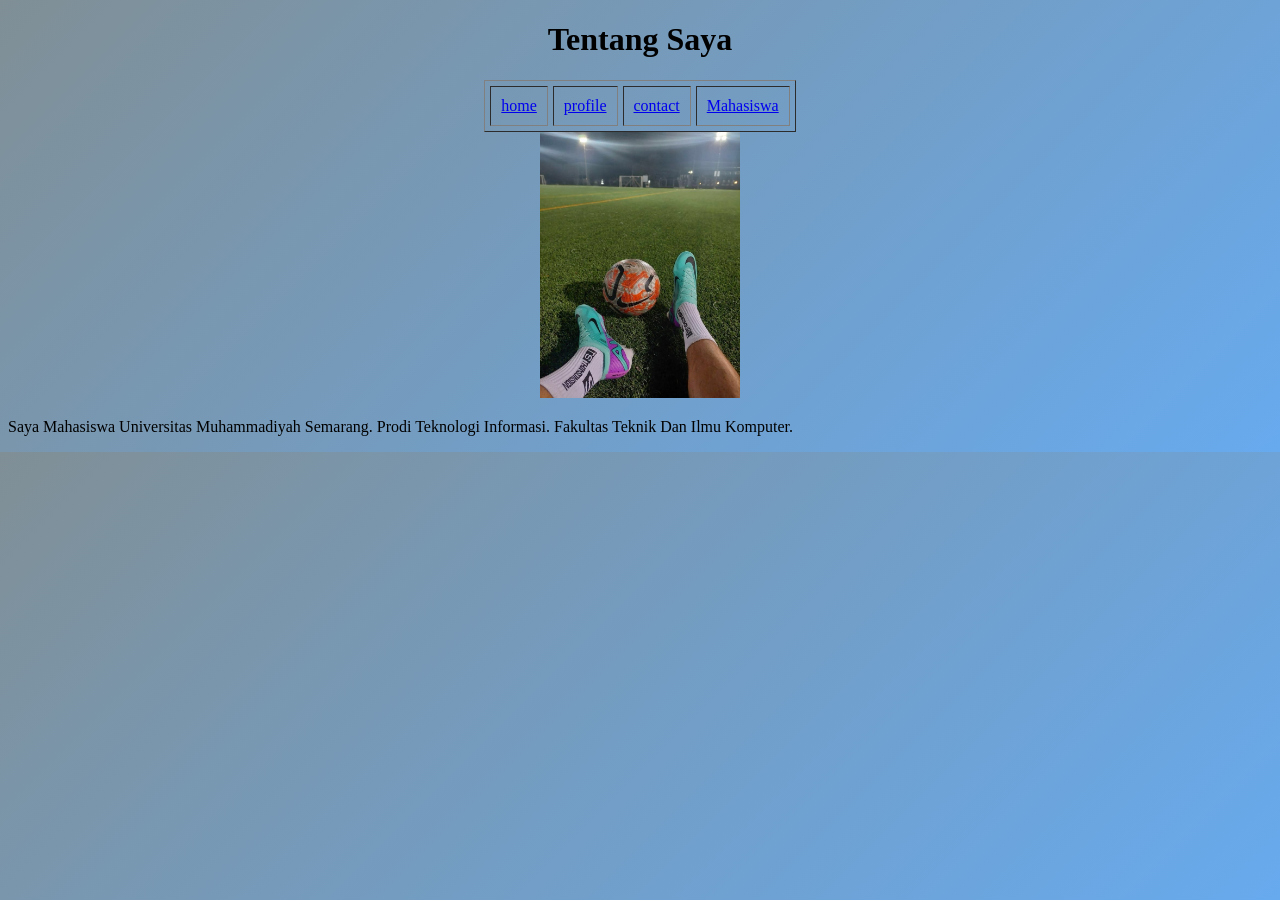
<file: index.html>
<!DOCTYPE html>
<html lang="id">
<head>
    <meta charset="UTF-8">
    <title>ABOUT MY SELF</title>
    <link rel="stylesheet" href="aset/css/style.css">
</head>

<body>
    <div class="container">
        <h1 align="center">
            Tentang Saya</h1>
         <table border="1" align="center" cellspacing="5px" cellpadding="10px">
            <tr>
                <td><a href="index.html">home</a></td>
                <td><a href="about.html">profile</a></td>
                <td><a href="contact.html">contact</a></td>
                <td><a href="mahasiswa.html">Mahasiswa</a></td>
            </tr>   

         </table>
         <center>
            <img src="foto bola.jpg" width="200px" />
         </center>
         

        <p>Saya Mahasiswa Universitas Muhammadiyah Semarang.
            Prodi Teknologi Informasi.
            Fakultas Teknik Dan Ilmu Komputer.
        </p>
    </div>
</body>
</html>
</file>
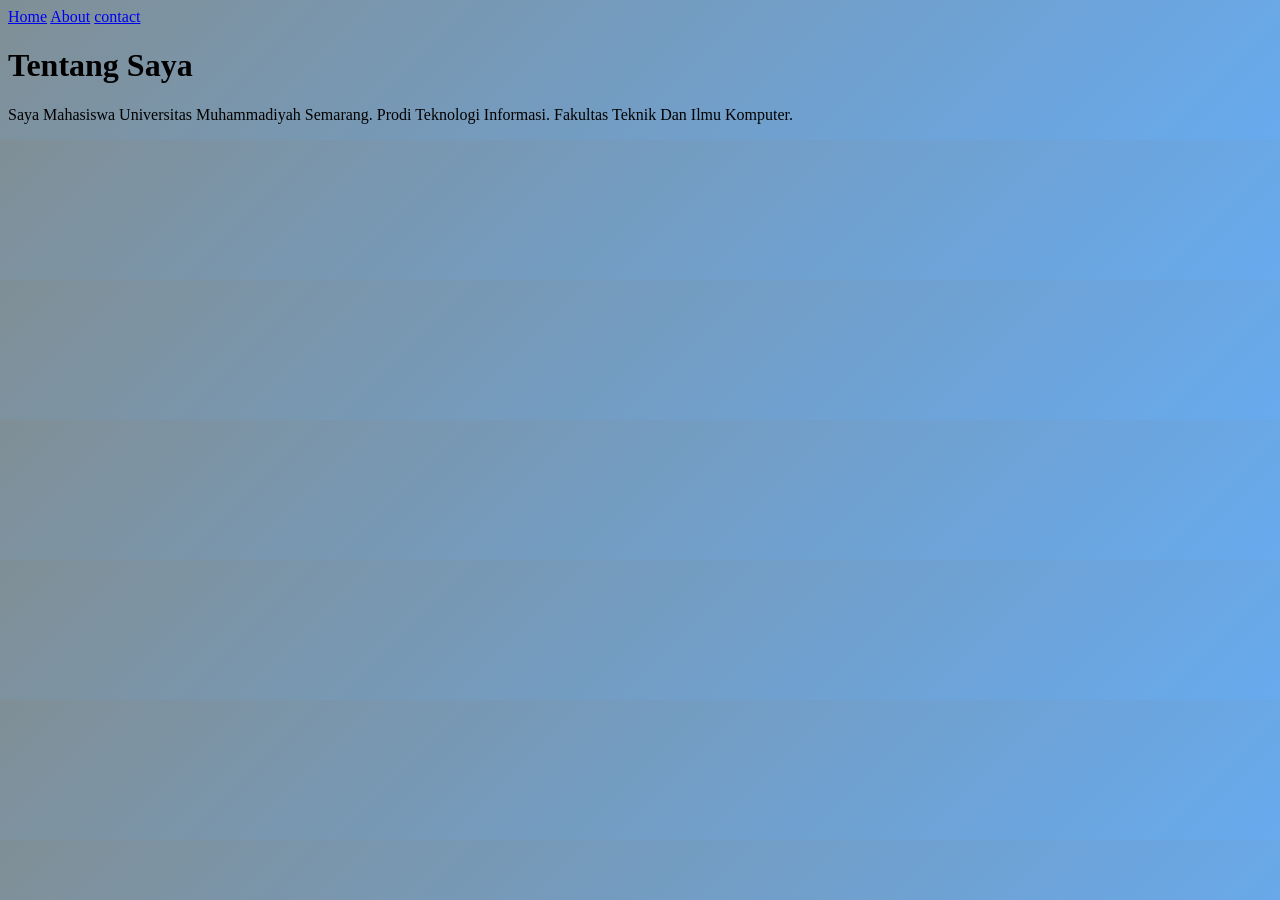
<file: about.html>
<!DOCTYPE html>
<html lang="id">
<head>
    <meta charset="UTF-8">
    <title>ABOUT MY SELF</title>
   <link rel="stylesheet" href="aset/css/style.css">
</head>
<body>
    <nav>
        <a href="index.html" class="active" >Home</a>
         <a href="about.html" class="active" >About</a>
          <a href="contact.html" class="active" >contact</a>

    </nav>
    <div class="container">
        <h1>Tentang Saya</h1>
        <p>Saya Mahasiswa Universitas Muhammadiyah Semarang.
            Prodi Teknologi Informasi.
            Fakultas Teknik Dan Ilmu Komputer.
        </p>
    </div>
</body>
</html>
</file>
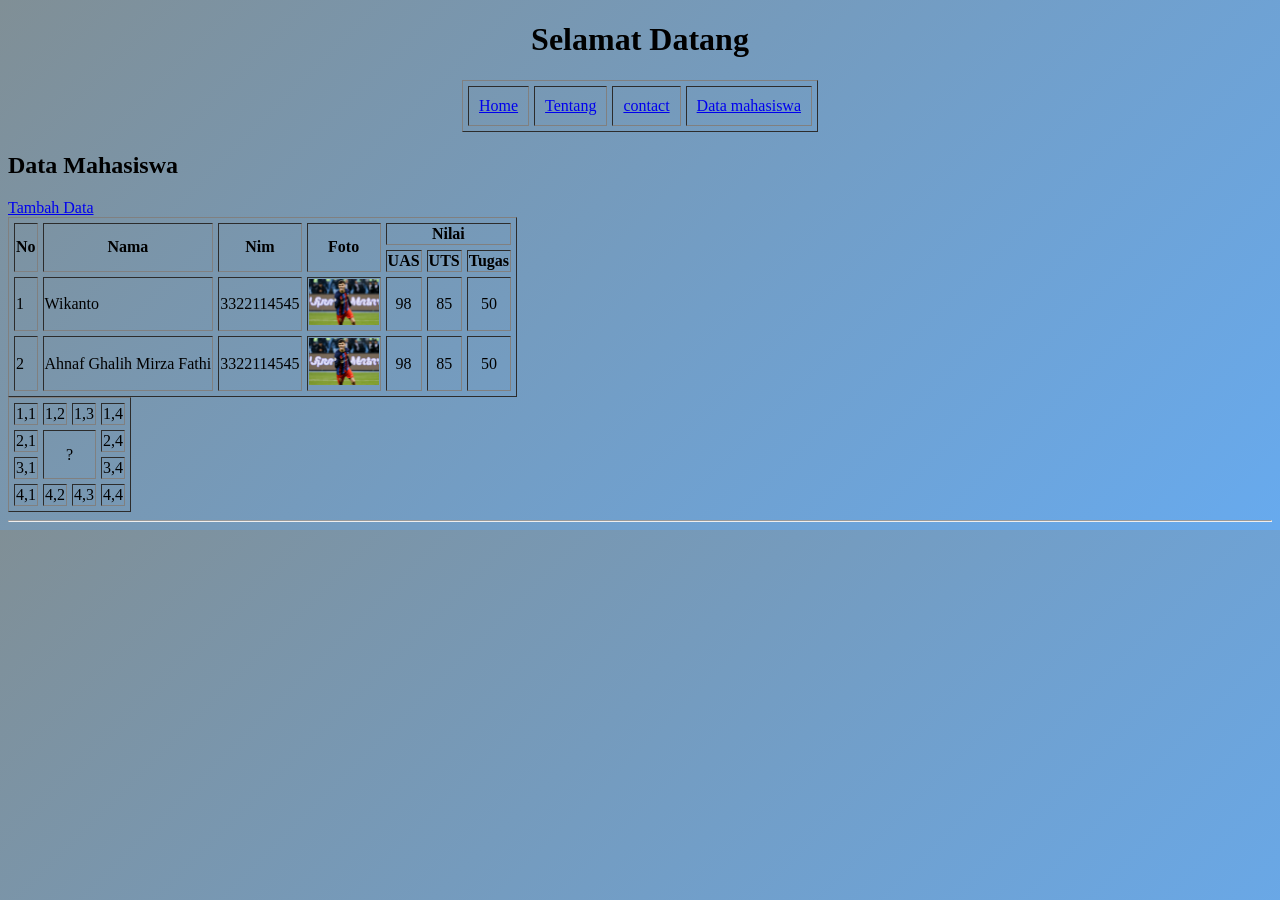
<file: mahasiswa.html>
<!DOCTYPE html>
<html lang="en">

<head>
    <meta charset="UTF-8">
    <meta name="viewport" content="width=device-width, initial-scale=1.0">
    <title>Data Mahasiswa</title>
    <link rel="stylesheet" href="aset/css/style.css">
</head>

<body>
    <h1 align="center">
        Selamat Datang</h1>
    <table border="1" align="center" cellspacing="5px" cellpadding="10px">
        <tr>
            <td><a href="index.html">Home</a></td>
            <td><a href="about.html">Tentang</a></td>
            <td><a href="contact.html">contact</a></td>
            <td><a href="mahasiswa.html">Data mahasiswa</a></td>
        </tr>

    </table>
    <h2>
        Data Mahasiswa
    </h2>
    <a href="TambahData.html">Tambah Data</a>

    <table border="1" cellspacing="5px" cellspadding="10px">
        <tr>
            <th rowspan="2">No</th>
            <th rowspan="2">Nama</th>
            <th rowspan="2">Nim</th>
            <th rowspan="2">Foto </th>
            <th colspan="3"> Nilai </th>
        </tr>
        <tr>
            <th> UAS </th>
            <th> UTS </th>
            <th>Tugas</th>
        </tr>
        <tr>
            <td>1</td>
            <td>Wikanto</td>
            <td>3322114545</td>
            <td><img src="aset/image/foto.jpg" width="70px" /></td>
            <td align="center">98</td>
            <td align="center">85</td>
            <td align="center">50</td>
        </tr>
        <tr>
            <td>2</td>
            <td>Ahnaf Ghalih Mirza Fathi</td>
            <td>3322114545</td>
            <td><img src="aset/image/foto.jpg" width="70px" /></td>
            <td align="center">98</td>
            <td align="center">85</td>
            <td align="center">50</td>
        </tr>
        <table border="1" cellspacing="5px" cellspandding="10px">
            <tr>
                <td>1,1</td>
                <td>1,2</td>
                <td>1,3</td>
                <td>1,4</td>
            </tr>
            <tr>
                <td>2,1</td>
                <td rowspan="2" colspan="2" align="center"> ? </td>
                <td>2,4</td>
                <!-- <td>2,4</td> -->
            </tr>
            <tr>
                <td>3,1</td>
                <td>3,4</td>
            </tr>
            <tr>
                <td>4,1</td>
                <td>4,2</td>
                <td>4,3</td>
                <td>4,4</td>
            </tr>
        </table>

        </h2>
    </table>
    <hr />
</body>

</html>
</file>
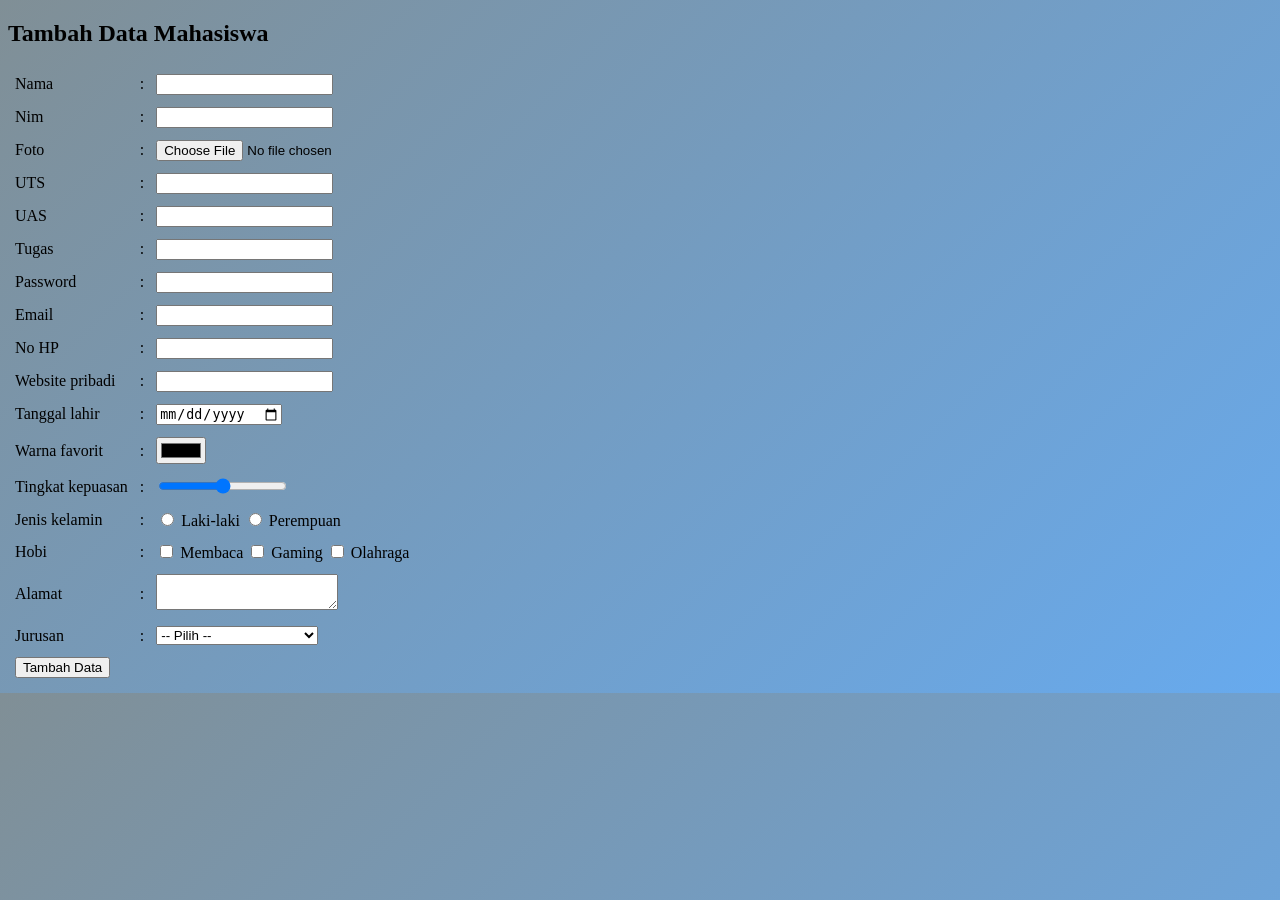
<file: TambahData.html>
<!DOCTYPE html>
<html lang="en">

<head>
    <meta charset="UTF-8">
    <meta name="viewport" content="width=device-width, initial-scale=1.0">
    <title>Tambah Data | Teknologi Informasi</title>
    <link rel="stylesheet" href="aset/css/style.css">
</head>

<body>
    <h2>Tambah Data Mahasiswa</h2>

    <form action="mahasiswa.html" method="post"></form>

    <form action="mahasiswa.html" method="post">

        <table cellpadding="5px">
            <tr>
                <td><label for="nama">Nama</label></td>
                <td>:</td>
                <td><input type="text" id="nama" name="nama" /></td>
            </tr>

            <tr>
                <td><label for="Nim">Nim</label></td>
                <td>:</td>
                <td><input type="number" id="nim" name="nim" /></td>
            </tr>
            <tr>
                <td><label for="foto">Foto</label></td>
                <td>:</td>
                <td><input type="file" id="Foto" name="foto" /></td>
            </tr>
            <tr>
                <td><label for="uts">UTS</label></td>
                <td>:</td>
                <td><input type="number" id="uts" name="uts" /></td>
            </tr>

            <tr>
                <td><label for="uas">UAS</label></td>
                <td>:</td>
                <td><input type="number" id="uas" name="uas" /></td>
            </tr>

            <tr>
                <td><label for="tugas">Tugas</label></td>
                <td>:</td>
                <td><input type="number" id="tugas" name="tugas" /></td>
            </tr>
            <tr>
                <td><label>Password</label></td>
                <td>:</td>
                <td><input type="password" name="password"></td>
            </tr>

            <tr>
                <td><label>Email</label></td>
                <td>:</td>
                <td><input type="email" name="email"></td>
            </tr>

            <tr>
                <td><label>No HP</label></td>
                <td>:</td>
                <td><input type="tel" name="hp"></td>
            </tr>

            <tr>
                <td><label>Website pribadi</label></td>
                <td>:</td>
                <td><input type="url" name="web"></td>
            </tr>

            <tr>
                <td><label>Tanggal lahir</label></td>
                <td>:</td>
                <td><input type="date" name="tgl"></td>
            </tr>

            <tr>
                <td><label>Warna favorit</label></td>
                <td>:</td>
                <td><input type="color" name="warna"></td>
            </tr>

            <tr>
                <td><label>Tingkat kepuasan</label></td>
                <td>:</td>
                <td><input type="range" name="range" min="0" max="100"></td>
            </tr>

            <tr>
                <td><label>Jenis kelamin</label></td>
                <td>:</td>
                <td>
                    <input type="radio" name="jk" value="L"> Laki-laki
                    <input type="radio" name="jk" value="P"> Perempuan
                </td>
            </tr>

            <tr>
                <td><label>Hobi</label></td>
                <td>:</td>
                <td>
                    <input type="checkbox" name="hobi"> Membaca
                    <input type="checkbox" name="hobi"> Gaming
                    <input type="checkbox" name="hobi"> Olahraga
                </td>
            </tr>

            <tr>
                <td><label>Alamat</label></td>
                <td>:</td>
                <td><textarea name="alamat"></textarea></td>
            </tr>

            <tr>
                <td><label>Jurusan</label></td>
                <td>:</td>
                <td>
                    <select name="jurusan">
                        <option value="">-- Pilih --</option>
                        <option>Teknologi Informasi</option>
                        <option>Sistem Informasi</option>
                        <option>Manajemen Informatika</option>
                    </select>
                </td>
            </tr>

            <tr>
                <td colspan="3">
                    <button type="submit" name="submit">Tambah Data</button>
                </td>
            </tr>

        </table>

    </form>

</body>

</html>
</file>
<file: aset/css/style.css>
body {
  background: linear-gradient(135deg, #808f96, #67aaee);
}
</file>
